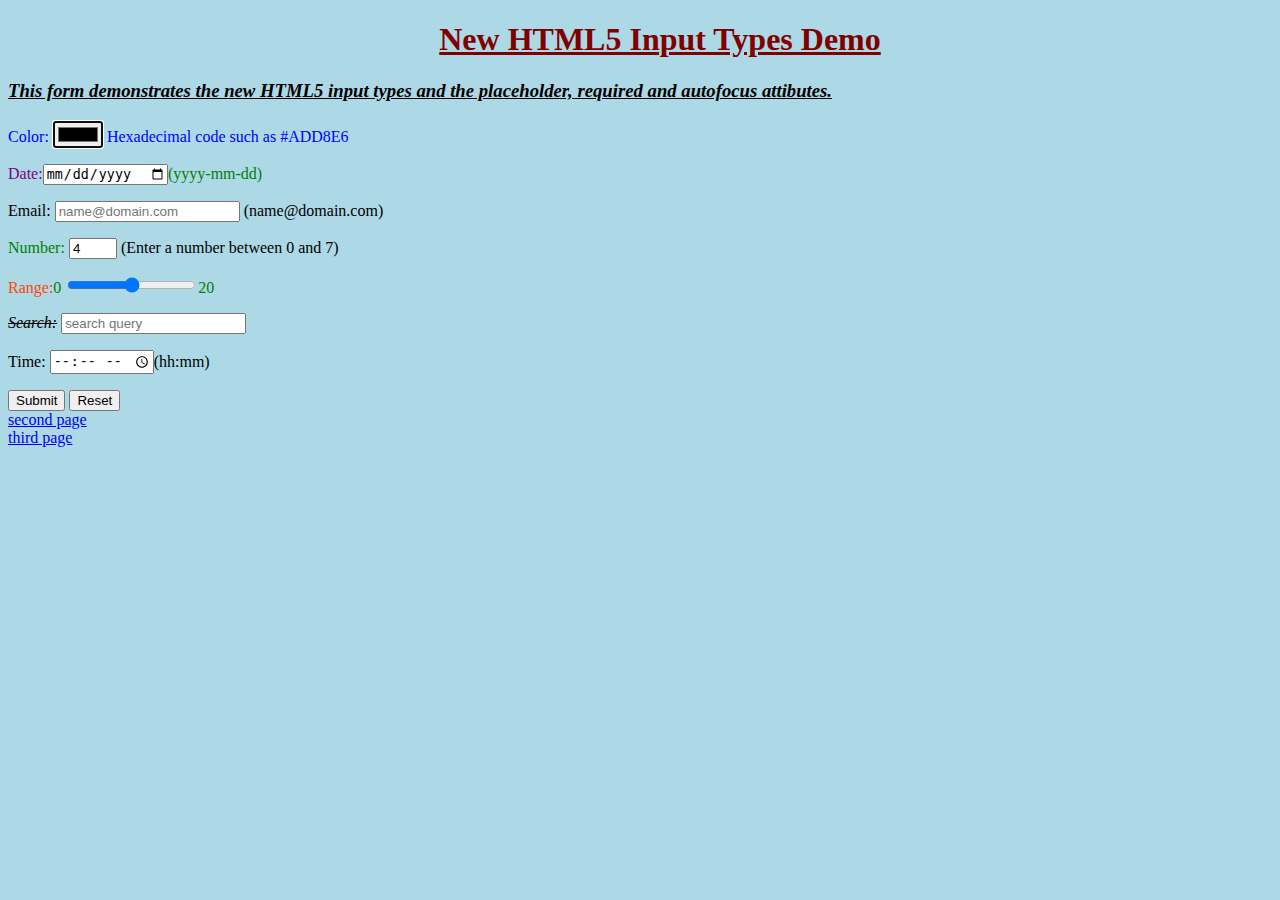
<file: hw2/index.html>
<!DOCTYPE html>
<html>
<head>
	<meta charset="utf-8">
	<meta name="viewport" content="width=device-width, initial-scale=1">
	<title></title>

<style type="text/css">

body{background-color: lightblue;}

#myHeader{
	color: maroon;
	margin-left: 40px;
	text-align: center;
}	

.class{
	color:blue;
}

span{
	color:green;
}

.extra span{
	color:inherit;
}

h1, em{text-decoration: underline;}
p em{text-decoration: line-through;}

</style>

</head>
<body>

	<h1 id="myHeader">New HTML5 Input Types Demo</h1>
	<h3><em>This form demonstrates the new HTML5 input types and the placeholder, required and autofocus attibutes.</em></h3>

	<form>
		<p class="class"><label>Color:
			<input type ="color" autofocus />
			Hexadecimal code such as #ADD8E6</label></p>

		<p class="class" style="color:purple">Date:<input type="date"><span>(yyyy-mm-dd)</span></p>

		<p>Email:
			<input type="email" name="email" placeholder="name@domain.com"required>
			(name@domain.com)</p>

		<p><span>Number:</span>
		<label for="quantity"Quantity(between 0 and 7):></label>
		<input type="number" name="quantity" min="0" max="7" value="4" >
		(Enter a number between 0 and 7)</p>

		<p style="color:orangered";><label for="Range">Range:<span>0</span></label>
			<input type="Range" id="Range" name="Range" min="0" max="20"><span>20</span></p>

		<p><label for="gsearch"><em>Search:</em> </label>
		<input type="text" name="search query" placeholder="search query"></p>

		<p><label for="appt">Time: </label>
		<input type="time" name="appt">(hh:mm)</p>

		<input type="submit" name="submit">
		<input type="reset" names="clear">


	</form>


	<a href="https://jia12012.github.io/hw2/secondpage">second page</a><br>
	<a href="https://jia12012.github.io/hw2/thirdpage">third page</a>
	
</body>
</html>
</file>
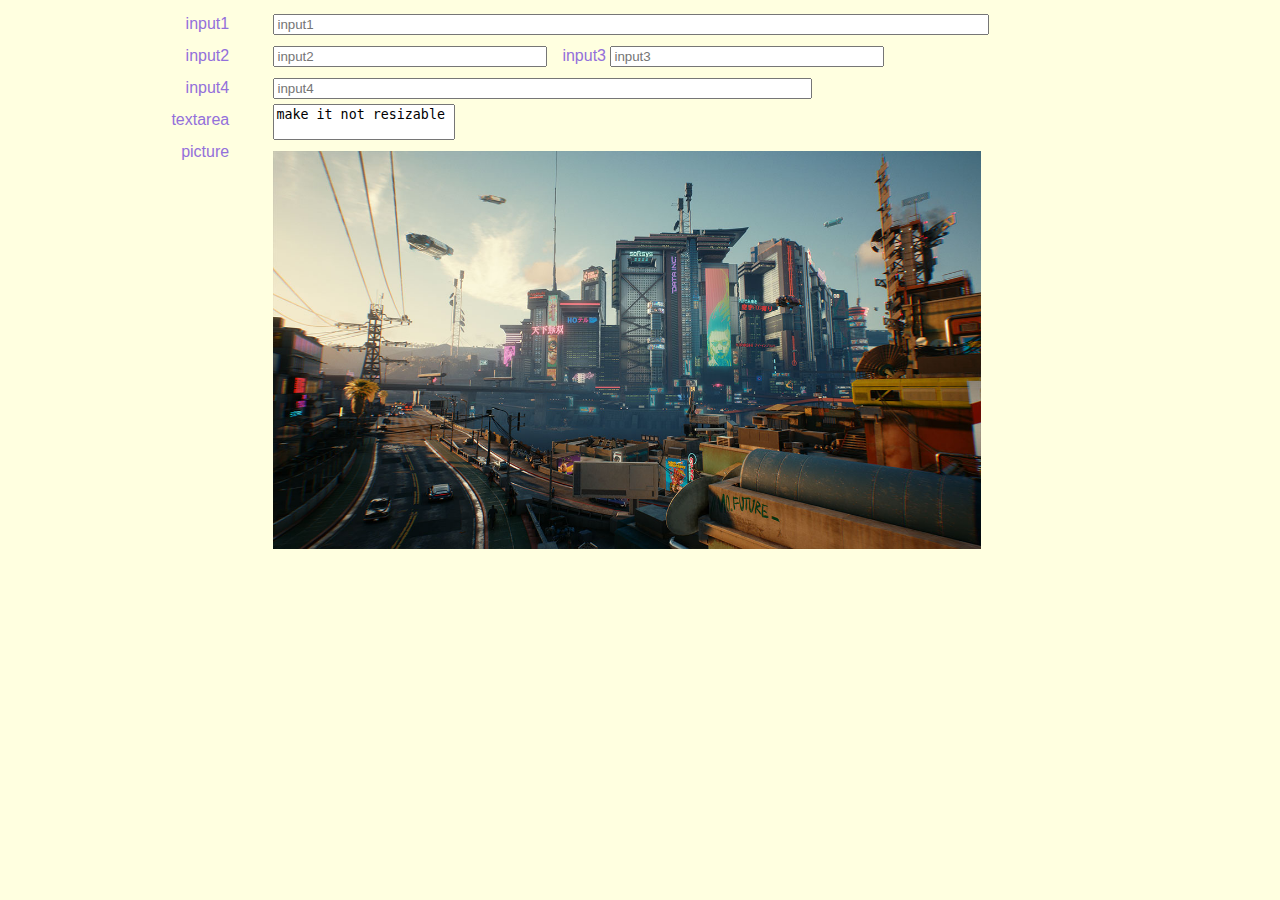
<file: hw3/index.html>
<!DOCTYPE html>
<html>
<head>
	<meta charset="utf-8">
	<meta name="viewport" content="width=device-width, initial-scale=1">
	<title></title>
	<link rel="stylesheet" type="text/css" href="testform.css">

</head>
<body>

<div class="Data-Content">
    <div class="Data-Title">
        <div class="AlignRight">
            <label for="input" >input1</label><br/>
            <label for="input">input2</label><br/>
            <label for="input">input4</label><br/>
            <label for="input">textarea</label><br/>
            picture
        </div>
    </div>
    <div class="Data-Items">
        <input type="text" id="input" placeholder="input1" class="input1"/ ><br/>
        <input type="text" id="input" placeholder="input2"class="input2"/><br/>
        <input type="text" id="input" placeholder="input4" class="input4"/><br/>
        <textarea>make it not resizable</textarea>
        <img src="picture1.jpg"alt ="picture1"
					width="400%" height="400%"/>
    </div>
    <div>
    	<br>
    	 &emsp;&emsp;&emsp;&emsp;&emsp;&emsp;&emsp;input3 <input type="text" id="input" placeholder="input3" class="input3"/><br/>
    </div>


</div>



</body>
</html>
</file>
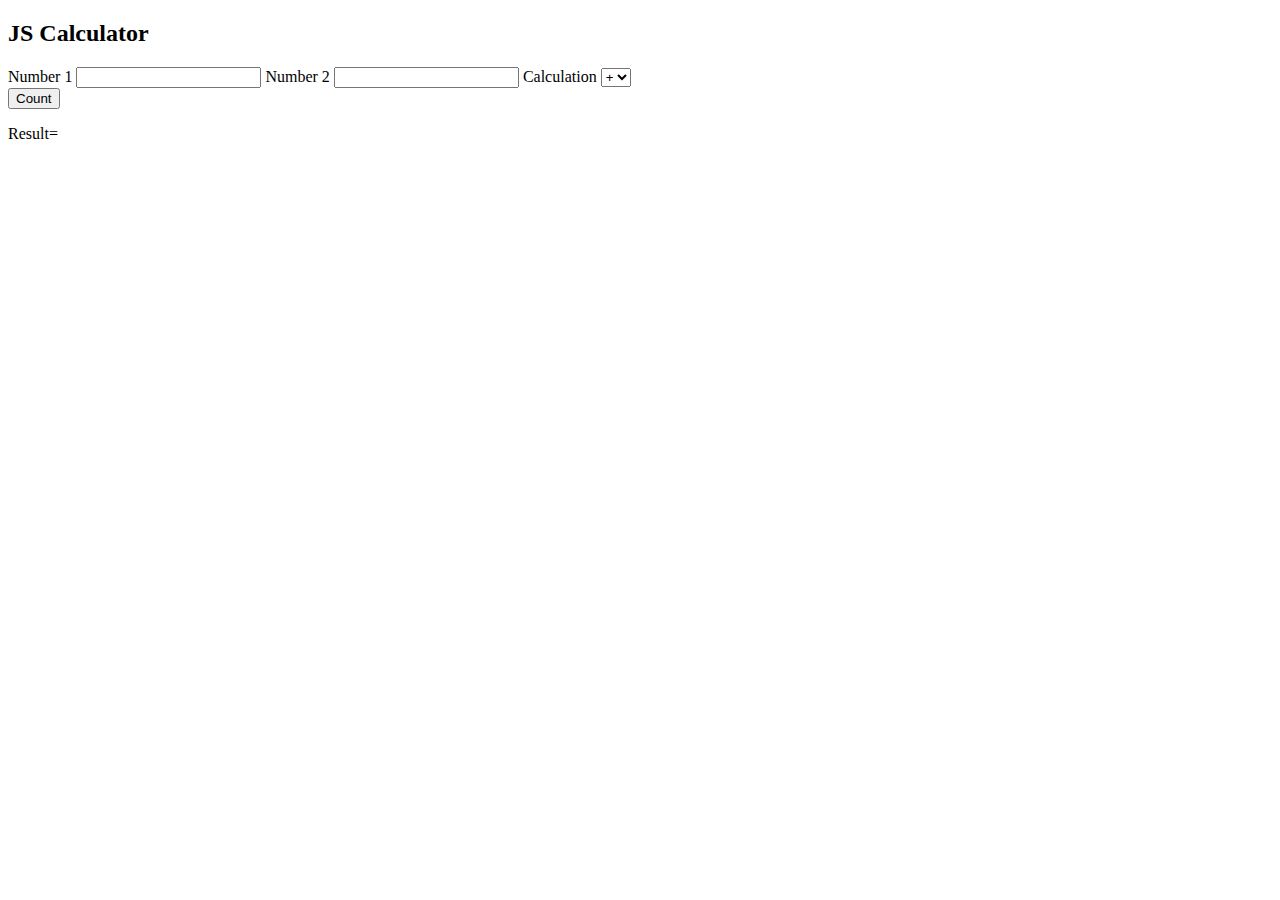
<file: javascript-hw2/index.html>
<!DOCTYPE html>
<html>
<head>
	<meta charset="utf-8">
	<meta name="viewport" content="width=device-width, initial-scale=1">
	<title></title>
</head>
<body>
	<div id="block">
		<h2>JS Calculator</h2>
		<form>
			<label>Number 1</label>
			<input type="number" id="num1">
			<label>Number 2</label>
			<input type="number" id="num2">
			<label>Calculation</label>
			<select id="operate" name="method">
				<option value="0">+</option>
				<option value="1">-</option>
				<option value="2">x</option>
				<option value="3">/</option>
			</select>
		</form>
		<input type="button" value="Count" onclick="calculator()">
		<p>Result=<span id="result"></span></p>
	</div>

	<script type="text/javascript">
		function calculator(){
			var n1=parseInt(document.getElementById('num1').value);
			var n2=parseInt(document.getElementById('num2').value);
			var operator=parseInt(document.getElementById('operate').value);

			if(operator==0){
				document.getElementById('result').innerHTML=add(n1,n2);
			}else if(operator==1){
				document.getElementById('result').innerHTML=minus(n1,n2);
			}else if(operator==2){
				document.getElementById('result').innerHTML=multiply(n1,n2);
			}else{
				document.getElementById('result').innerHTML=divide(n1,n2);
			}
		}

		function add(num1,num2){
			return num1+num2;
		}

		function minus(num1,num2){
			return num1-num2;
		}

		function multiply(num1,num2) {
			return num1*num2;
		}

		function divide(num1,num2){
			return num1/num2;
		}
	</script>

</body>
</html>
</file>
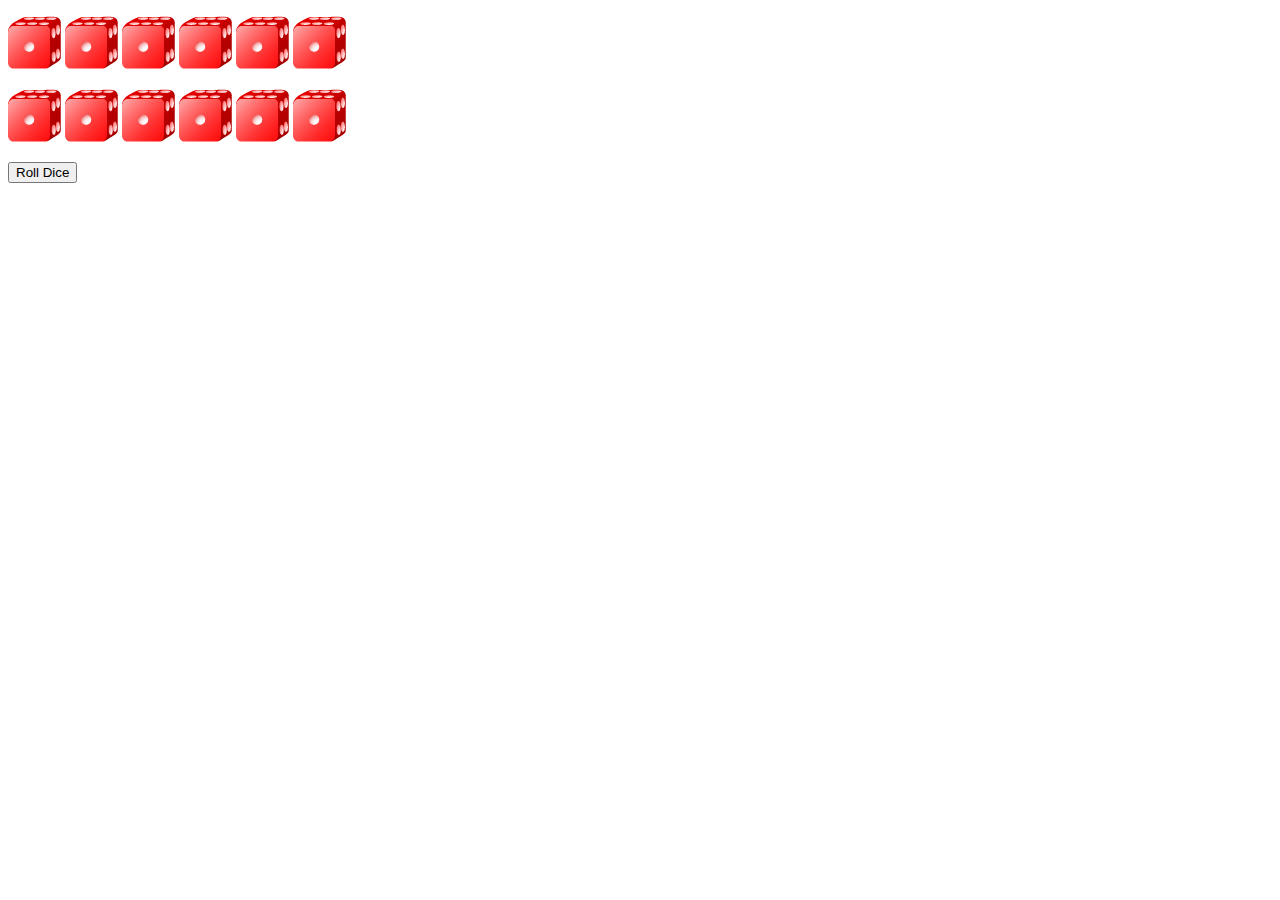
<file: js-lab2/index.html>
<!DOCTYPE html>
<html>
<head>
	<meta charset="utf-8">
	<meta name="viewport" content="width=device-width, initial-scale=1">
	<title>Die Rolling Frequenceis</title>
	<style type="text/css">
		table			{width:200px;
						border-collapse: collapse;
						background-color:lightblue;}
		table,td,th 	{border: 1px solid black;
						padding: 4px;
						margin-top: 20px;}
		th 				{text-align: left;
						color: white;
						background-color: darkblue;}
	</style>

</head>
<body>
	<p><img id="die1" src="die1.png" alt="die 1 image">
		<img id="die2" src="die1.png" alt="die 2 image">
		<img id="die3" src="die1.png" alt="die 3 image">
		<img id="die4" src="die1.png" alt="die 4 image">
		<img id="die5" src="die1.png" alt="die 5 image">
		<img id="die6" src="die1.png" alt="die 6 image"></p>
	<p><img id="die7" src="die1.png" alt="die 7 image">
		<img id="die8" src="die1.png" alt="die 8 image">
		<img id="die9" src="die1.png" alt="die 9 image">
		<img id="die10" src="die1.png" alt="die 10 image">
		<img id="die11" src="die1.png" alt="die 11 image">
		<img id="die12" src="die1.png" alt="die 12 image"></p>

	<form action="#">
		<input id="rollButton" type="button" value="Roll Dice">
	</form>
	<div id="frequencyTableDiv"></div>

	<script>
		var frequency1=0;
		var frequency2=0;
		var frequency3=0;
		var frequency4=0;
		var frequency5=0;
		var frequency6=0;
		var totalDice=0;

		function start(){
			var button=document.getElementById("rollButton");
			button.addEventListener("click",rollDice,false);
		}

		function rollDice(){
			var face;
			for(var i=1;i<=12;++i)
			{
				face=Math.floor(1+Math.random()*6);
				setImage(i,face);

				tallyRolls(face);
				++totalDice;
			}

			updateFrequencyTable();
		}

		function setImage(dieNumber,face) {
			var dieImg=document.getElementById("die"+dieNumber);
			dieImg.setAttribute("src","die"+face+".png");
			dieImg.setAttribute("alt","die with "+face+" spot(s)");
		}

		function tallyRolls(face){
			switch(face){
				case 1:
					++frequency1;
					break;
				case 2:
					++frequency2;
					break;
				case 3:
					++frequency3;
					break;
				case 4:
					++frequency4;
					break;
				case 5:
					++frequency5;
					break;
				case 6:
					++frequency6;
					break;
			}
		}

		function updateFrequencyTable(){

			var tableDiv=document.getElementById("frequencyTableDiv");

			tableDiv.innerHTML="<table>"+
								"<caption>Die Rolling Frequencies</caption>"+"<thead><th>Face</th><th>Frequency</th>"+"<th>Percent</th></thead>"+
								"<tbody><tr><td>1</td><td>"+frequency1+"</td><td>"+Math.floor((frequency1/totalDice)*100)+"%"+"</td></tr>"+
										"<tr><td>2</td><td>"+frequency2+"</td><td>"+Math.floor((frequency2/totalDice)*100)+"%"+"</td></tr>"+
										"<tr><td>3</td><td>"+frequency3+"</td><td>"+Math.floor((frequency3/totalDice)*100)+"%"+"</td></tr>"+
										"<tr><td>4</td><td>"+frequency4+"</td><td>"+Math.floor((frequency4/totalDice)*100)+"%"+"</td></tr>"+
										"<tr><td>5</td><td>"+frequency5+"</td><td>"+Math.floor((frequency5/totalDice)*100)+"%"+"</td></tr>"+
										"<tr><td>6</td><td>"+frequency6+"</td><td>"+Math.floor((frequency6/totalDice)*100)+"%"+"</td></tr>"+
								"</tbody></table>";
		}

		window.addEventListener("load",start,false);
	</script>




</body>
</html>
</file>
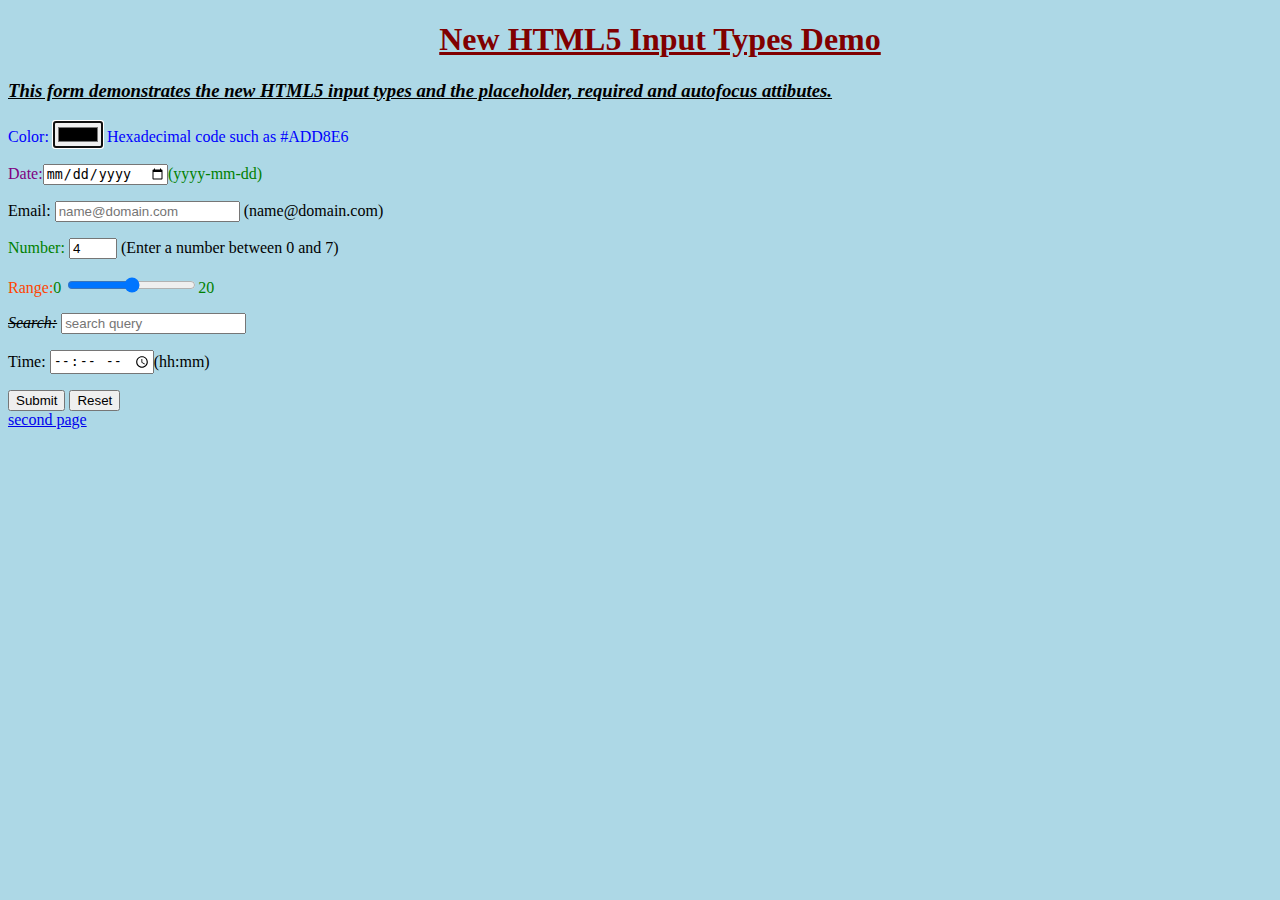
<file: lab2/index.html>
<!DOCTYPE html>
<html>
<head>
	<meta charset="utf-8">
	<meta name="viewport" content="width=device-width, initial-scale=1">
	<title></title>

<style type="text/css">

body{background-color: lightblue;}

#myHeader{
	color: maroon;
	margin-left: 40px;
	text-align: center;
}	

.class{
	color:blue;
}

span{
	color:green;
}

.extra span{
	color:inherit;
}

h1, em{text-decoration: underline;}
p em{text-decoration: line-through;}

</style>

</head>
<body>

	<h1 id="myHeader">New HTML5 Input Types Demo</h1>
	<h3><em>This form demonstrates the new HTML5 input types and the placeholder, required and autofocus attibutes.</em></h3>

	<form>
		<p class="class"><label>Color:
			<input type ="color" autofocus />
			Hexadecimal code such as #ADD8E6</label></p>

		<p class="class" style="color:purple">Date:<input type="date"><span>(yyyy-mm-dd)</span></p>

		<p>Email:
			<input type="email" name="email" placeholder="name@domain.com"required>
			(name@domain.com)</p>

		<p><span>Number:</span>
		<label for="quantity"Quantity(between 0 and 7):></label>
		<input type="number" name="quantity" min="0" max="7" value="4" >
		(Enter a number between 0 and 7)</p>

		<p style="color:orangered";><label for="Range">Range:<span>0</span></label>
			<input type="Range" id="Range" name="Range" min="0" max="20"><span>20</span></p>

		<p><label for="gsearch"><em>Search:</em> </label>
		<input type="text" name="search query" placeholder="search query"></p>

		<p><label for="appt">Time: </label>
		<input type="time" name="appt">(hh:mm)</p>

		<input type="submit" name="submit">
		<input type="reset" names="clear">


	</form>


	<a href="https://jia12012.github.io/lab2/secondpage">second page</a>
	
</body>
</html>
</file>
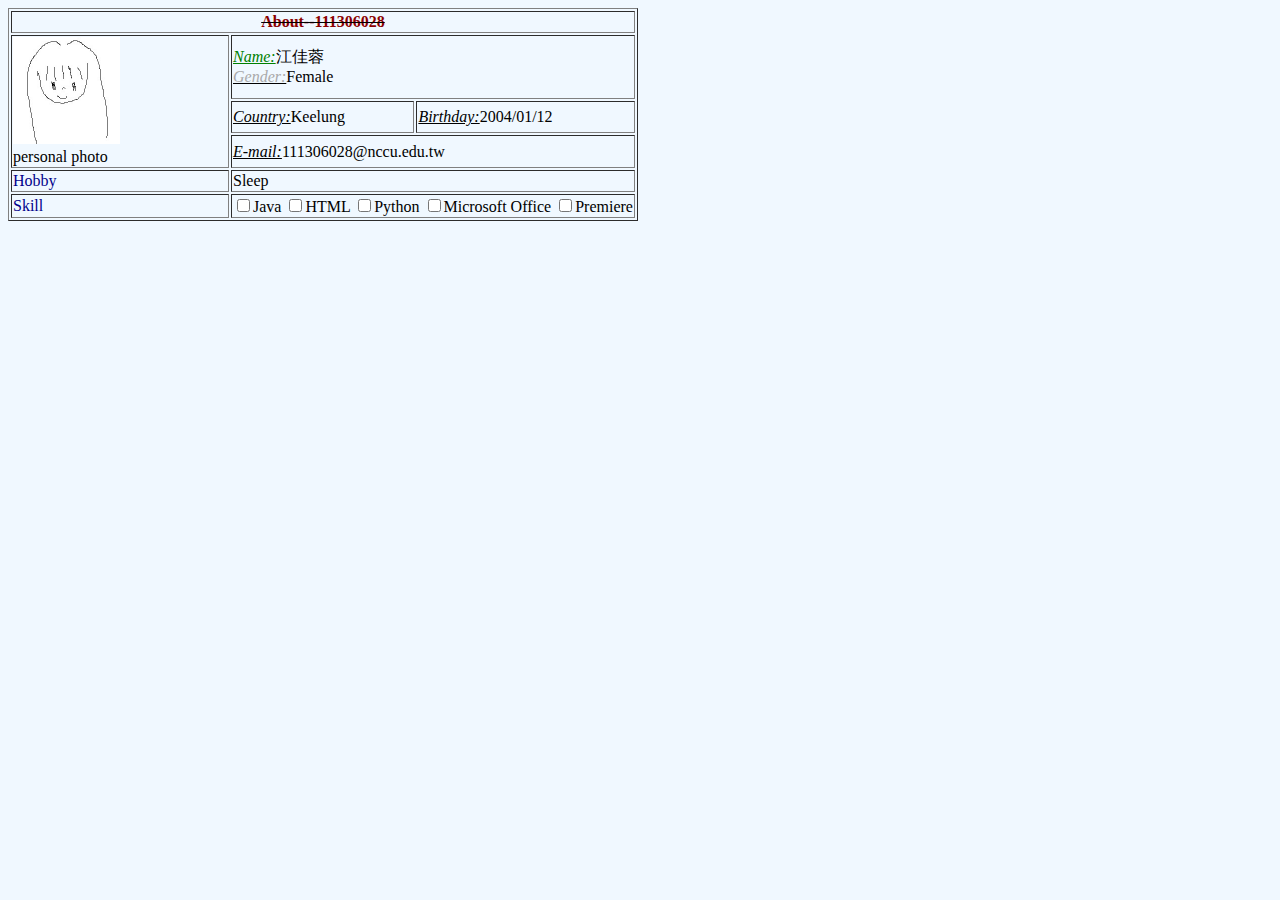
<file: hw2/secondpage.html>
<!DOCTYPE html>
<html>
<head>
	<meta charset="utf-8">
	<meta name="viewport" content="width=device-width, initial-scale=1">
	<title>Intro</title>


<style type="text/css">
	body{
		background: aliceblue;
	}

	#title{
		color: darkred;
	}

	.intro{
		color: darkblue;

	}

	span{
		color:darkgray;
	}
	.extra span{
		color:inherit;
	}

	td em{
		text-decoration: underline;
	}

	th,em{
		text-decoration: line-through;
	}

</style>

</head>
<body>

	<form method ="post" action ="htttps://www.detail.com">
	<table border="1">
		
		<caption>
			<tr>
				<th colspan="3">
					<b id="title"><strong>About--111306028</strong></b>
				</th>
			</tr>
		</caption>
		<tbody>
			
			<tr>
				<td rowspan="3">
					<img src="personal photo.jpg"alt ="my picture"
					width="50%" height="50%"/>
					<br>personal photo
				</td>
				<td colspan="2">
					<em class="extra" style="color:green"><span>Name:</span></em>江佳蓉<br>
					<em><span>Gender:<span></em>Female
				</td>
			</tr>
			<tr>
				<td><em>Country:</em>Keelung
				</td>
				<td><em>Birthday:</em>2004/01/12
				</td>
				
			</tr>
			<tr>
				<td colspan="2">
					<em>E-mail:</em>111306028@nccu.edu.tw
				</td>
			</tr>
		
			<tr>
				<td class="intro">Hobby</td>
				<td colspan="2">
					Sleep
				</td>
			</tr>

			<tr>
				<td class="intro">Skill</td>
				<td colspan="2">
					<input type="checkbox" name="skill" value="java">Java
					<input type="checkbox" name="skill" value="html">HTML
					<input type="checkbox" name="skill" value="python">Python
					<input type="checkbox" name="skill" value="Microsoft Office">Microsoft Office
					<input type="checkbox" name="skill" value="Premiere">Premiere
				</td>
			</tr>
		</tbody>
	
	</table>
	</form>

</body>
</html>
</file>
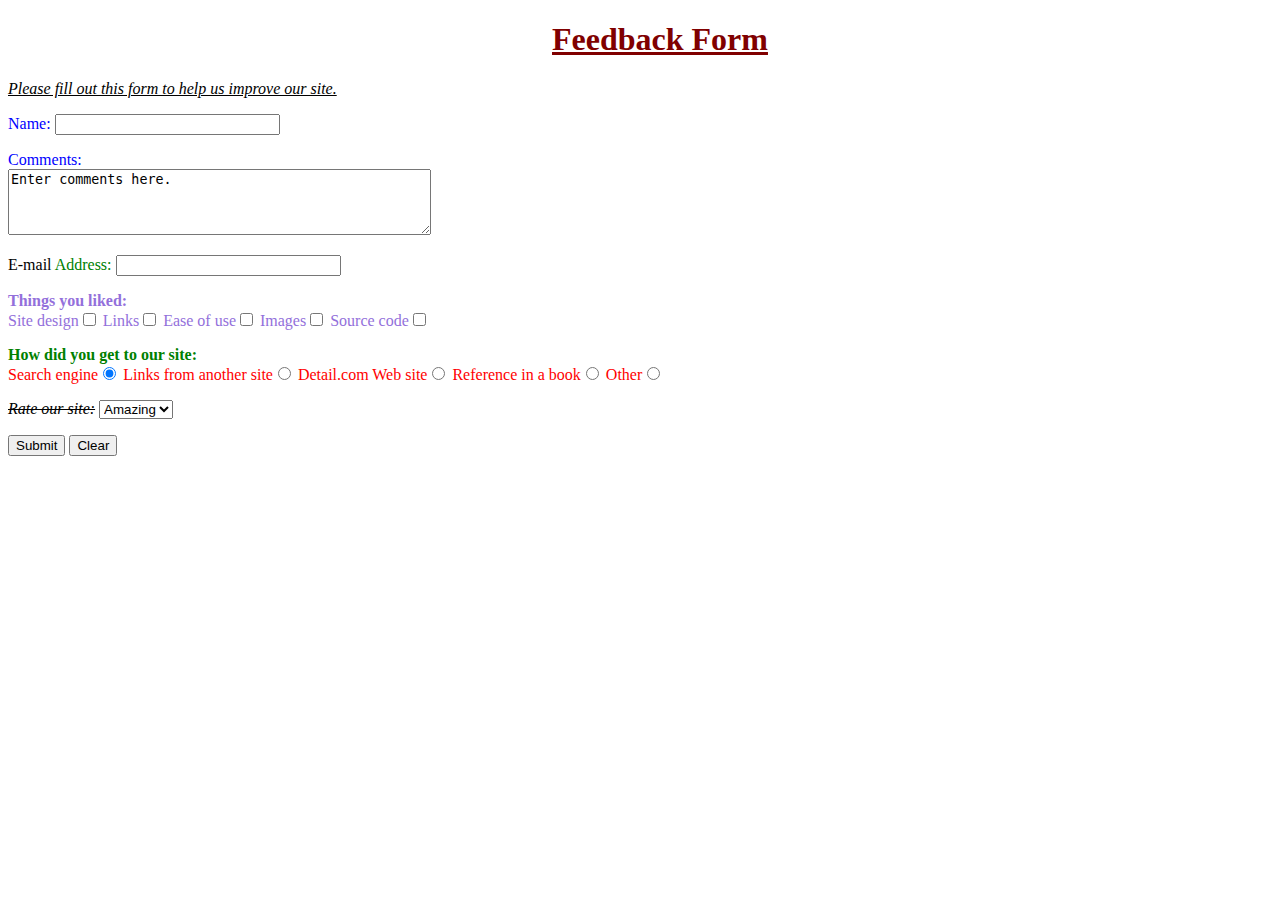
<file: hw2/thirdpage.html>
<!DOCTYPE html>
<html>
<head>
	<meta charset="utf-8">
	<meta name="viewport" content="width=device-width, initial-scale=1">
	<title>Homework</title>


<style type="text/css">

	#myHeader{
	color: maroon;
	margin-left: 40px;
	text-align: center;
	}	

	.class{
	color:blue;
	}

	span{
	color:green;
	}

	.extra span{
	color:inherit;
	}

	h1, em{text-decoration: underline;}
	p em{text-decoration: line-through;}
	

</style>



</head>
<body>

	<h1 id="myHeader">Feedback Form</h1>
	<em>Please fill out this form to help us improve our site.</em>

	<form method ="post" action ="htttps://www.detail.com">
		
		<p><label class="class">Name:
			<input name ="name" type ="text" size ="25"
				maxlength="30">
			</label></p>


		<p class="class">Comments:<br><textarea rows="4" cols="50">Enter comments here.
			</textarea>

		<p><label>E-mail <span>Address:</span>
			<input name ="E-mail" type ="text" size ="25"
				maxlength="30">
			</label></p>

		<p class="extra" style="color:mediumpurple;"><b>Things you liked:</b><br>
			<span>Site design</span><input type="checkbox" name="you liked" value="Site Design">
			Links<input type="checkbox" name="you liked" value="Links">
			Ease of use<input type="checkbox" name="you liked" value="Ease of use">
			Images<input type="checkbox" name="you liked" value="Images">
			Source code<input type="checkbox" name="you liked" value="Source code">
		</p>

		<p style="color:red"><b><span>How did you get to our site:</span></b><br>
			Search engine<input type="radio" name="how to get" value="Search engine" checked>
			Links from another site<input type="radio" name="how to get" value="Links from another sites">
			Detail.com Web site<input type="radio" name="how to get" value="Detail.com">
			Reference in a book<input type="radio" name="how to get" value="book">
			Other<input type="radio" name="how to get" value="other">
		</p>

		<p><em>Rate our site:</em>
		<select name="rate">
			<option value="amazing">Amazing</option>
			<option value="good">Good</option>
			<option value="normal">Normal</option>
			<option value="bad">Bad</option>

		</select>
		</p>
		
		<p>
			<input type="submit" value="Submit">
			<input type="reset" value="Clear">
		</p>
	</form>



</body>
</html>
</file>
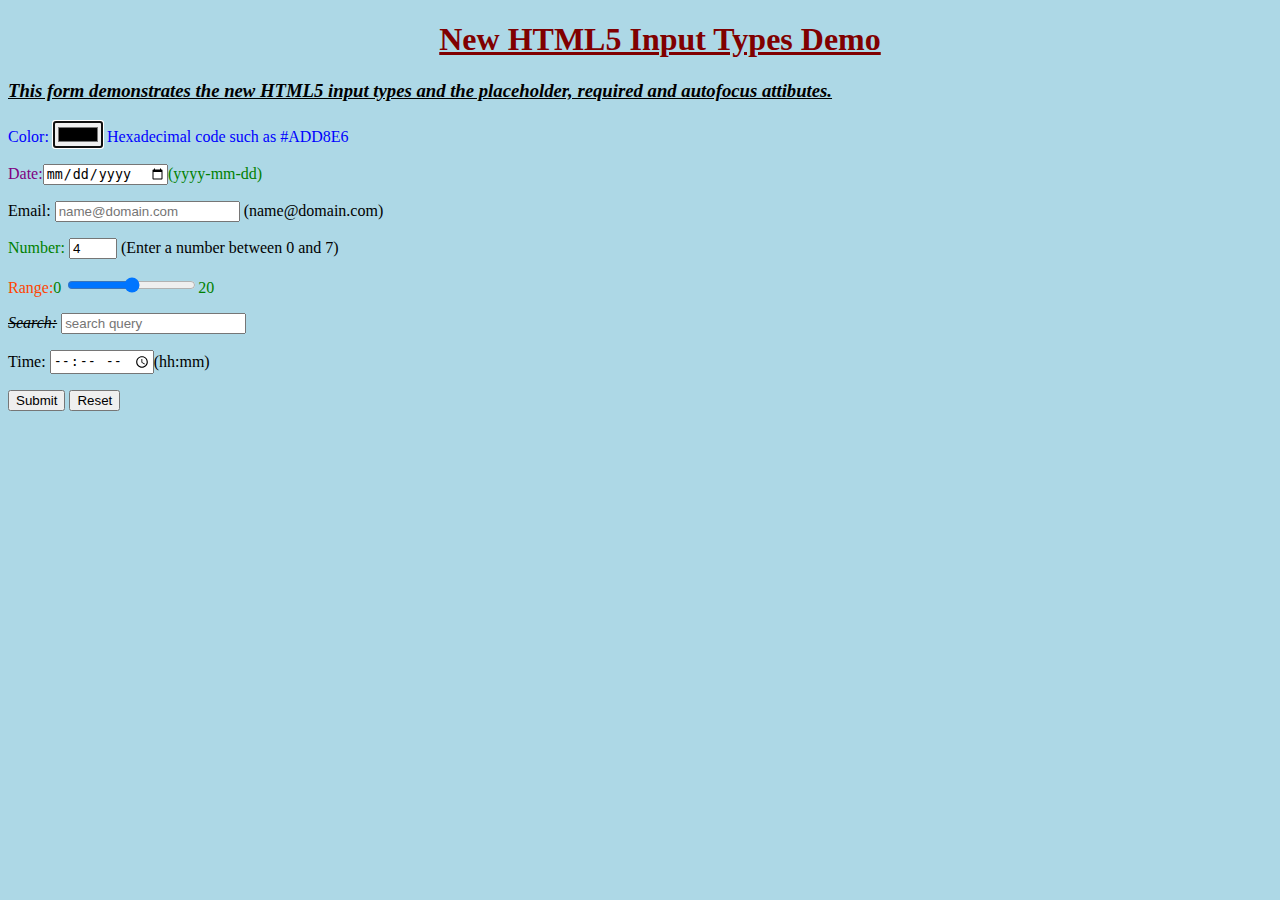
<file: lab2/exercise.html>
<!DOCTYPE html>
<html>
<head>
	<meta charset="utf-8">
	<meta name="viewport" content="width=device-width, initial-scale=1">
	<title></title>

<style type="text/css">

body{background-color: lightblue;}

#myHeader{
	color: maroon;
	margin-left: 40px;
	text-align: center;
}	

.class{
	color:blue;
}

span{
	color:green;
}

.extra span{
	color:inherit;
}

h1, em{text-decoration: underline;}
p em{text-decoration: line-through;}

</style>

</head>
<body>

	<h1 id="myHeader">New HTML5 Input Types Demo</h1>
	<h3><em>This form demonstrates the new HTML5 input types and the placeholder, required and autofocus attibutes.</em></h3>

	<form>
		<p class="class"><label>Color:
			<input type ="color" autofocus />
			Hexadecimal code such as #ADD8E6</label></p>

		<p class="class" style="color:purple">Date:<input type="date"><span>(yyyy-mm-dd)</span></p>

		<p>Email:
			<input type="email" name="email" placeholder="name@domain.com"required>
			(name@domain.com)</p>

		<p><span>Number:</span>
		<label for="quantity"Quantity(between 0 and 7):></label>
		<input type="number" name="quantity" min="0" max="7" value="4" >
		(Enter a number between 0 and 7)</p>

		<p style="color:orangered";><label for="Range">Range:<span>0</span></label>
			<input type="Range" id="Range" name="Range" min="0" max="20"><span>20</span></p>

		<p><label for="gsearch"><em>Search:</em> </label>
		<input type="text" name="search query" placeholder="search query"></p>

		<p><label for="appt">Time: </label>
		<input type="time" name="appt">(hh:mm)</p>

		<input type="submit" name="submit">
		<input type="reset" names="clear">


	</form>

</body>
</html>
</file>
<file: hw3/testform.css>
body    {font-family: arial;
        background-color: lightyellow;
        color: mediumpurple;
        }

textarea {
  resize: none;
}

.form-control::placeholder {color: #ccc;}

.input1 {
    width: 400%;
    }

.input2 {
    width: 150%;
    }

.input3 {
    width: 30%;
    }



.input4 {
    width: 300%;
    }

.Data-Content {
        width: 70%; /* 表單寬度 */
        line-height: 200%;
    }

    .Data-Title {
        float: left;
        width: 25%; /* Label寬度，視情況調整 */
        margin-right: 5%;
    }

    .Data-Items {
        float: left;
        width: 20%;
    }

    .AlignRight {
        text-align: right;
    }
</file>
